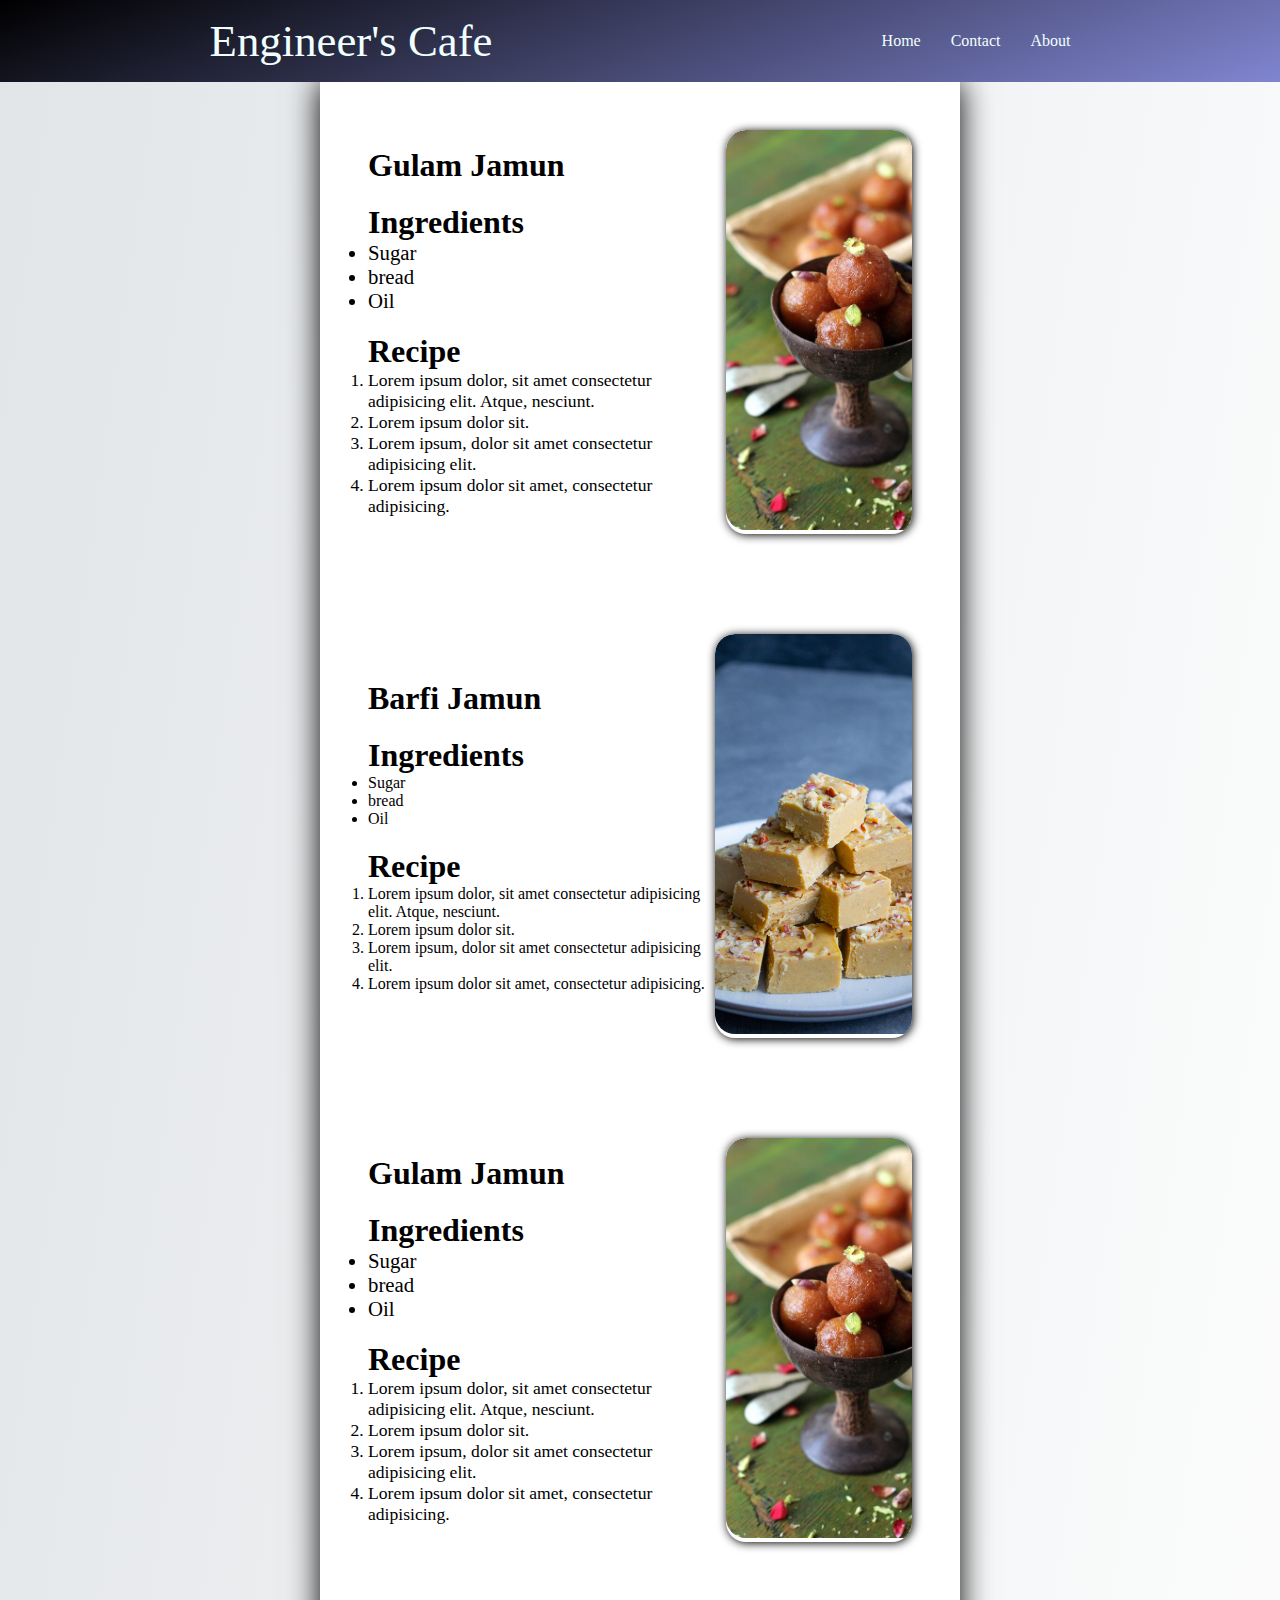
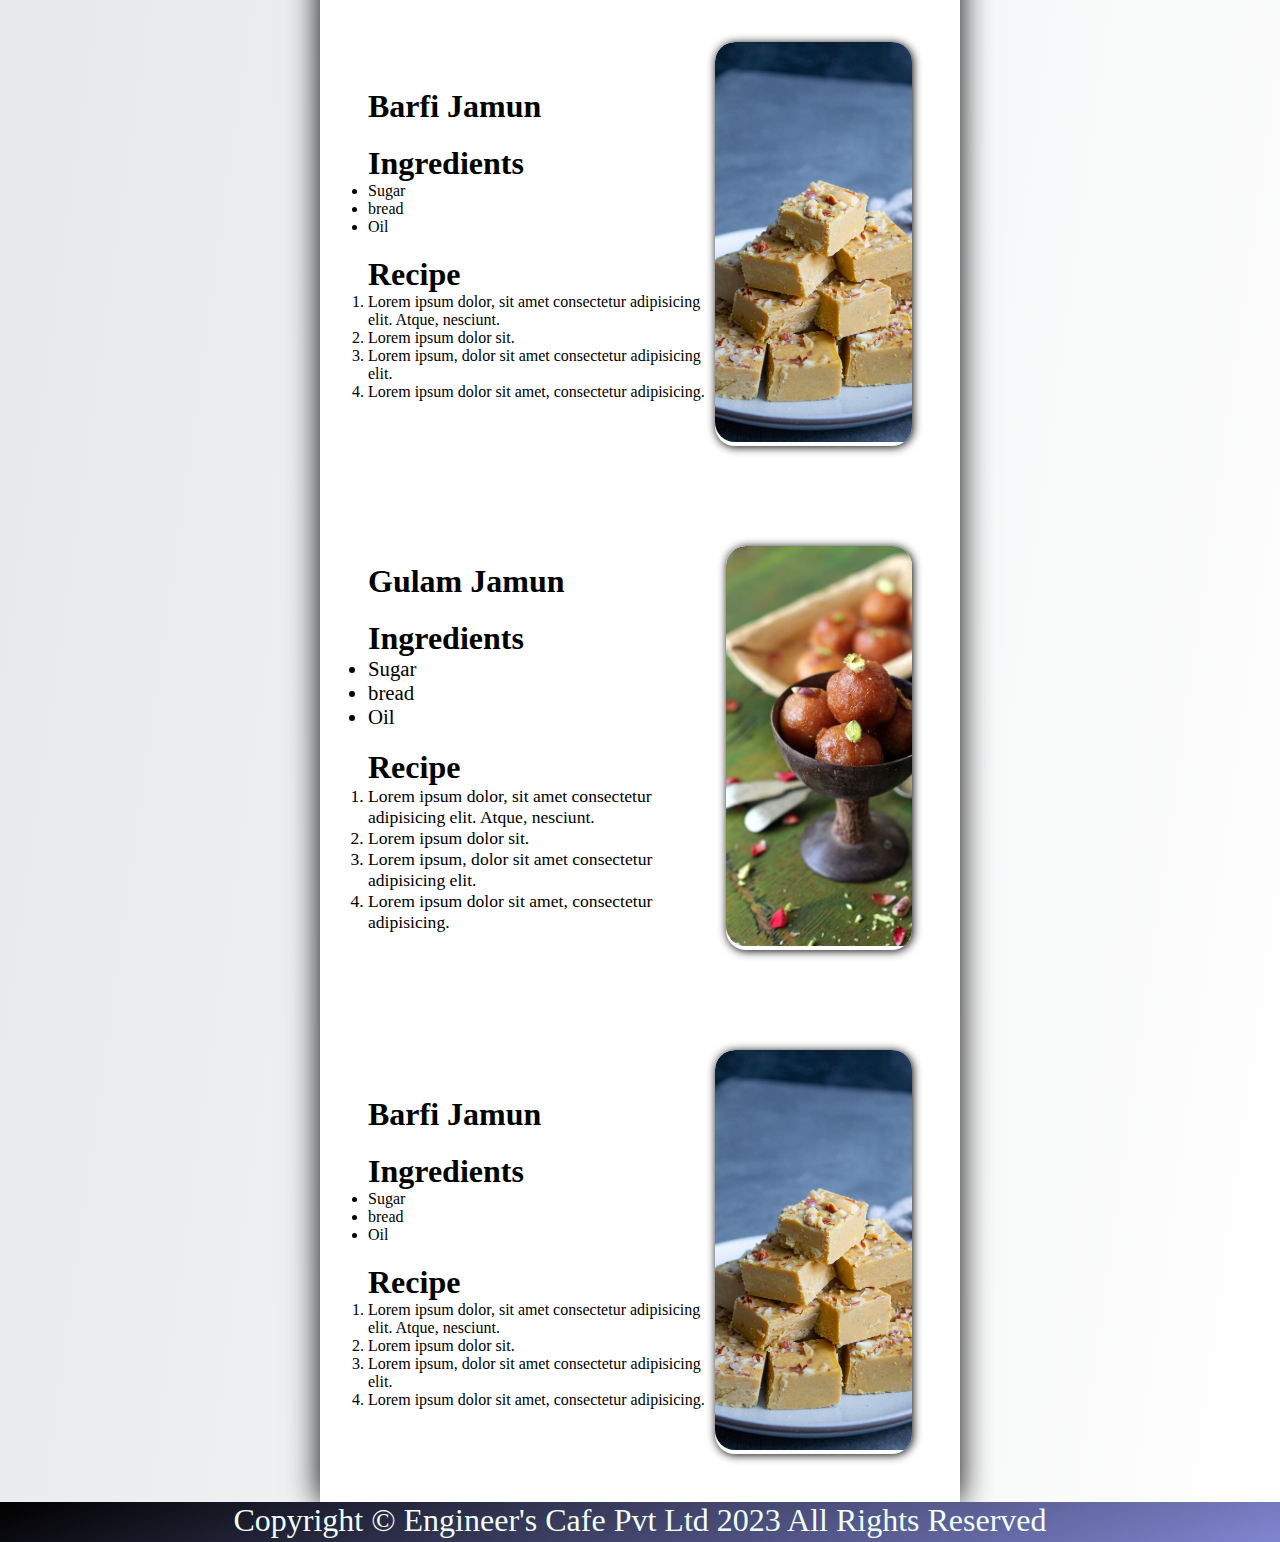
<file: index.html>
<!DOCTYPE html>
<html lang="en">
<head>
    <meta charset="UTF-8">
    <meta http-equiv="X-UA-Compatible" content="IE=edge">
    <meta name="viewport" content="width=device-width, initial-scale=1.0">
    <title>Engineer Cafe</title>
    <link rel="stylesheet" href="styles.css">
</head>
<body>
    
    <div class="container">
        
        <header>
            <div class="navContainer">
                <nav>
                    <ul id="navList">
                        <li>
                            <p id="navLogo">Engineer's Cafe</p>
                        </li>
                        <li>
                            <div id="navItems">
                                <a href="#">Home</a>
                                <a href="#">Contact</a>
                                <a href="#">About</a>
                            </div>
                        </li>
                    </ul>
                </nav>
            </div>
        </header>

        <main>
            <div class="contentBox">
                <!-- item 1  -->
                <section>
                    <div class="item">
                        <div class="leftBox">
                            <!-- heading -->
                            <h2>Gulam Jamun</h2>

                            <div>
                                <h2>Ingredients</h2>
                                <ul class="ingBox">
                                    <li>Sugar</li>
                                    <li>bread</li>
                                    <li>Oil</li>
                                </ul>
                            </div>
                            
                            <div>
                                <h2>Recipe</h2>
                                <ol class="recipeBox">
                                    <li>Lorem ipsum dolor, sit amet consectetur adipisicing elit. Atque, nesciunt.</li>
                                    <li>Lorem ipsum dolor sit.</li>
                                    <li>Lorem ipsum, dolor sit amet consectetur adipisicing elit.</li>
                                    <li>Lorem ipsum dolor sit amet, consectetur adipisicing.</li>
                                </ol>
                            </div>

                            

                        </div>

                        <div class="rightBox">
                            <img 
                                src="bread-gulab-jamun-recipe.jpg"
                            />
                            <div class="overlay">
                                <span> Click here to Buy</span>
                            </div>
                        </div>
                    </div>
                </section>

                <section>
                    <div class="item">
                        <div class="leftBox">
                            <!-- heaeding -->
                            <h2>Barfi Jamun</h2>

                            <div>
                                <h2>Ingredients</h2>
                                <ul>
                                    <li>Sugar</li>
                                    <li>bread</li>
                                    <li>Oil</li>
                                </ul>
                            </div>
                            
                            <div>
                                <h2>Recipe</h2>
                                <ol>
                                    <li>Lorem ipsum dolor, sit amet consectetur adipisicing elit. Atque, nesciunt.</li>
                                    <li>Lorem ipsum dolor sit.</li>
                                    <li>Lorem ipsum, dolor sit amet consectetur adipisicing elit.</li>
                                    <li>Lorem ipsum dolor sit amet, consectetur adipisicing.</li>
                                </ol>
                            </div>

                            

                        </div>
                        <div class="rightBox">
                            <img 
                                src="Magaz-5-of-5-2-960x1440.jpg"
                            />
                        </div>
                    </div>
                </section>

                <section>
                    <div class="item">
                        <div class="leftBox">
                            <!-- heaeding -->
                            <h2>Gulam Jamun</h2>

                            <div>
                                <h2>Ingredients</h2>
                                <ul class="ingBox">
                                    <li>Sugar</li>
                                    <li>bread</li>
                                    <li>Oil</li>
                                </ul>
                            </div>
                            
                            <div>
                                <h2>Recipe</h2>
                                <ol class="recipeBox">
                                    <li>Lorem ipsum dolor, sit amet consectetur adipisicing elit. Atque, nesciunt.</li>
                                    <li>Lorem ipsum dolor sit.</li>
                                    <li>Lorem ipsum, dolor sit amet consectetur adipisicing elit.</li>
                                    <li>Lorem ipsum dolor sit amet, consectetur adipisicing.</li>
                                </ol>
                            </div>

                            

                        </div>

                        <div class="rightBox">
                            <img 
                                src="bread-gulab-jamun-recipe.jpg"
                            />
                            <div class="overlay">
                                <span> Click here to Buy</span>
                            </div>
                        </div>
                    </div>
                </section>

                <section>
                    <div class="item">
                        <div class="leftBox">
                            <!-- heaeding -->
                            <h2>Barfi Jamun</h2>

                            <div>
                                <h2>Ingredients</h2>
                                <ul>
                                    <li>Sugar</li>
                                    <li>bread</li>
                                    <li>Oil</li>
                                </ul>
                            </div>
                            
                            <div>
                                <h2>Recipe</h2>
                                <ol>
                                    <li>Lorem ipsum dolor, sit amet consectetur adipisicing elit. Atque, nesciunt.</li>
                                    <li>Lorem ipsum dolor sit.</li>
                                    <li>Lorem ipsum, dolor sit amet consectetur adipisicing elit.</li>
                                    <li>Lorem ipsum dolor sit amet, consectetur adipisicing.</li>
                                </ol>
                            </div>

                            

                        </div>
                        <div class="rightBox">
                            <img 
                                src="Magaz-5-of-5-2-960x1440.jpg"
                            />
                        </div>
                    </div>
                </section>

                <section>
                    <div class="item">
                        <div class="leftBox">
                            <!-- heaeding -->
                            <h2>Gulam Jamun</h2>

                            <div>
                                <h2>Ingredients</h2>
                                <ul class="ingBox">
                                    <li>Sugar</li>
                                    <li>bread</li>
                                    <li>Oil</li>
                                </ul>
                            </div>
                            
                            <div>
                                <h2>Recipe</h2>
                                <ol class="recipeBox">
                                    <li>Lorem ipsum dolor, sit amet consectetur adipisicing elit. Atque, nesciunt.</li>
                                    <li>Lorem ipsum dolor sit.</li>
                                    <li>Lorem ipsum, dolor sit amet consectetur adipisicing elit.</li>
                                    <li>Lorem ipsum dolor sit amet, consectetur adipisicing.</li>
                                </ol>
                            </div>

                            

                        </div>

                        <div class="rightBox">
                            <img 
                                src="bread-gulab-jamun-recipe.jpg"
                            />
                            <div class="overlay">
                                <span> Click here to Buy</span>
                            </div>
                        </div>
                    </div>
                </section>

                <section>
                    <div class="item">
                        <div class="leftBox">
                            <!-- heaeding -->
                            <h2>Barfi Jamun</h2>

                            <div>
                                <h2>Ingredients</h2>
                                <ul>
                                    <li>Sugar</li>
                                    <li>bread</li>
                                    <li>Oil</li>
                                </ul>
                            </div>
                            
                            <div>
                                <h2>Recipe</h2>
                                <ol>
                                    <li>Lorem ipsum dolor, sit amet consectetur adipisicing elit. Atque, nesciunt.</li>
                                    <li>Lorem ipsum dolor sit.</li>
                                    <li>Lorem ipsum, dolor sit amet consectetur adipisicing elit.</li>
                                    <li>Lorem ipsum dolor sit amet, consectetur adipisicing.</li>
                                </ol>
                            </div>

                            

                        </div>
                        <div class="rightBox">
                            <img 
                                src="Magaz-5-of-5-2-960x1440.jpg"
                            />
                        </div>
                    </div>
                </section>
            </div>
        </main>

        <footer>
           <div class="footerBox">
                <p>
                    Copyright  &copy; Engineer's Cafe Pvt Ltd 2023 All Rights Reserved
                </p>
           </div>
        </footer>


    </div>

</body>
</html>
</file>
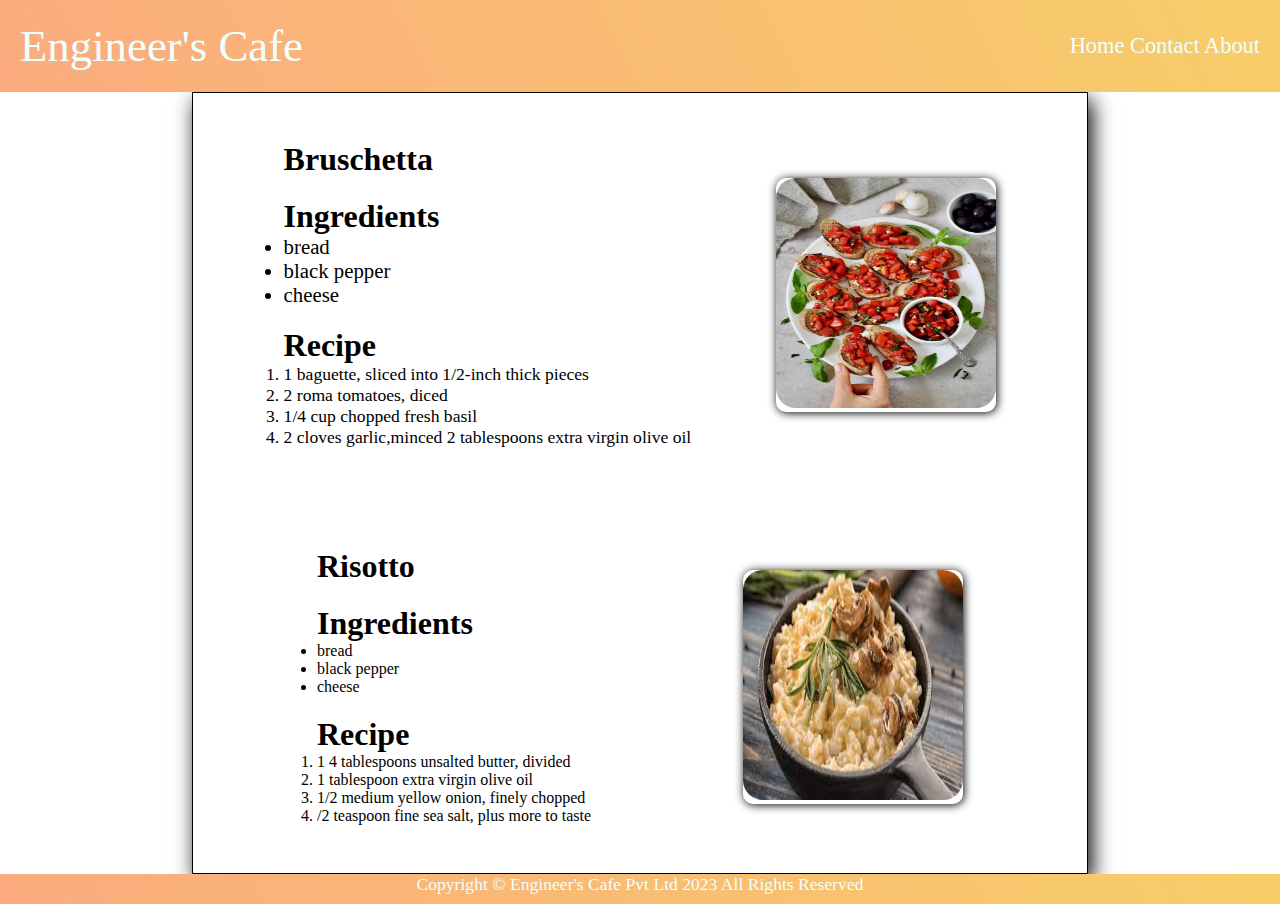
<file: index1.html>
<!DOCTYPE html>
<html lang="en">
<head>
    <meta charset="UTF-8">
    <meta name="viewport" content="width=device-width, initial-scale=1.0">
    <title>Document</title>
    <link rel="stylesheet" href="style1.css">

</head>
<body>
    <header>

  
    <div class="container">
        <div class="navContainer">
            <ul id="navList">
                <li>
                    <p id="navLogo">Engineer's Cafe</p>

                </li>
                <div>
                <li>
                    <a id="navItems" href="">Home</a>
                    <a href="">Contact</a>
                    <a href="">About</a> 
        
                </li>
            </div>
            </ul>
        </header>
            <main>

           
            <div class="contentBox">
                <!-- inserting item 1 in my this section -->
                <section>
                    <div class="item">
                        <div class="leftBox">
                            <!-- heading -->
                            <h2>Bruschetta</h2>
                            <div>
                                <h2>Ingredients</h2>
                                <ul class="ingBox">
                                    <li>bread</li>
                                    <li>black pepper</li>
                                    <li>cheese</li>
                                </ul>

                            </div> 
                            <div>
                                <h2>Recipe</h2>
                            <ol class="recipeBox">
                                <li>1 baguette, sliced into 1/2-inch thick pieces</li>
                                <li>2 roma tomatoes, diced</li>
                                <li>1/4 cup chopped fresh basil</li>
                                <li>2 cloves garlic,minced 2 tablespoons extra virgin olive oil</li>
                            </ol>
                        

                            </div>


                            
                            

                        </div>
                        <div class="rightBox">
                            <img src="baguette.jpg" alt="">

                        </div>


                    </div>

                </section>
                <section>
                    <div class="item">
                        <div class="leftBox">
                            <!-- heading -->
                            <h2>Risotto</h2>
                            <div>
                                <h2>Ingredients</h2>
                                <ul>
                                    <li>bread</li>
                                    <li>black pepper</li>
                                    <li>cheese</li>
                                </ul>

                            </div> 

                            <div>
                                <h2>Recipe</h2>
                            <ol>
                                <li>1 4 tablespoons unsalted butter, divided</li>
                                <li>1 tablespoon extra virgin olive oil</li>
                                <li>1/2 medium yellow onion, finely chopped</li>
                                <li>/2 teaspoon fine sea salt, plus more to taste</li>
                            </ol>
                        

                            </div>


                            
                            

                        </div>
                        <div class="rightBox">
                            <img src="risotto.jpeg" alt="">

                        </div>


                    </div>

                </section>
                
                
            </div>
        </main>
        <footer>
            <div class="footerBox"> <p>
                Copyright  &copy; Engineer's Cafe Pvt Ltd 2023 All Rights Reserved
            </p></div>
        </footer>

        



        </div>


    </div>



    
</body>
</html>
</file>
<file: styles.css>
*{
    margin: 0;
    padding: 0;
    box-sizing: border-box;
}
.container{
    height: 100%;
    width: 100%;
    overflow-x: none;
    background-color: #e2e5e8;
    background-image: linear-gradient(98deg, #e2e5e8 0%, #ffffff 100%);

}

.navContainer{
    width: 100vw;
    /* background-color: rgba(113, 113, 154, 0.776);
    */
    background-color: #000000;
background-image: linear-gradient(160deg, #000000 0%, #8085d0 100%);


    min-height: 80px;
    display: flex;
    justify-content: center;
    align-items: center;
    position: relative;
}
nav{
    width: 100%;
}
#navList{
    width: 100%;
    padding: 15px;
    /* margin-left: 15px;
    margin-right: 15px; */
    list-style: none;
    font-size: 1.rem;
    display: flex;
    justify-content: space-around;
    align-items: center;
}

#navLogo{
    font-size: 2.8rem;
    color: azure;
}

a{
    text-decoration: none;
    color: azure;
}
#navItems{
    display: flex;
    gap: 30px;
    
}

footer{
    width: 100%;
}

.footerBox{
    background-color: #000000;
    background-image: linear-gradient(160deg, #000000 0%, #8085d0 100%);
    
    width: 100%;
    text-align: center;
    min-height: 40px;
}

.footerBox p {
    color: azure;
    font-size: 2rem;
}

.contentBox{
    width: 50%;
    margin: auto;
    /* border: 1px solid black; */
    background-color: white;
    display: flex;
    flex-direction: column;
    gap: 100px;
    padding: 3rem;
    box-shadow: 0px 0px 30px black;
}

.item{
    display: flex;
    justify-content: space-around;
    align-items: center;
}

.rightBox{
    position: relative;
    overflow: hidden;
    transition: all 0.3s linear 0s;
    box-shadow: 1px 1px 10px black;
    border-radius: 20px;
}

.rightBox img{
    height: 400px;
    border-radius: 20px;
    transition: all 0.6s linear 0s;
}

.rightBox:hover{
    transform: scale(1.1);
}

.leftBox{
    display: flex;
    flex-direction: column;
    gap: 20px;
}
.leftBox h2{
    font-size: 2rem;
}

.ingBox{
    font-size: 1.3rem;
}

.recipeBox{
    font-size: 1.1rem;
}

.rightBox .overlay{
    position: absolute;
    top: 0;
    left: 0;
    height: 100%;
    width: 100%;
    background-color: rgba(36, 34, 34, 0.713);
    border-radius: 20px;
    display: flex;
    align-items: center;
    justify-content: center;
    opacity: 0;
    transition: all 0.3s linear 0s;
}

.rightBox:hover .overlay{
    opacity: 1;
}

.rightBox .overlay span{
    color: white;
    font-size: 1.2rem;
}
</file>
<file: style1.css>
*{
    margin: 0;
    padding: 0;
    box-sizing: border-box;
}
nav{
    width: 900%;
    /* overflow-x: none; */


    
}
#navItems{
    /* display:flex; */
    /* justify-content: space-evenly; */
    gap: 22px;px;
}


#navList{
    width: 100%;
    /* margin-left: 15px;
    margin-right: 15px;  */
    list-style: none;
    font-size: 1.4rem;
    display:flex;
    justify-content: space-between;
    align-items: center;
    padding:20px ;
    

}
.container{
    height: 100%;
    width: 100%;
    overflow-x: none;
    background-color: #e2e5e8;
    background-image: linear-gradient(98deg, #e2e5e8 0%, #ffffff 100%);
     
}
.navContainer{
    width: 100vw;
    background-color: #FBAB7E;
background-image: linear-gradient(62deg, #FBAB7E 0%, #F7CE68 100%);


    min-height: 80px;
    display: flex;
    justify-content: center;
    align-items: center;
    position: relative;
}


    #navLogo{
        font-size: 2.8rem;
        color: azure;
    }
    a{
        text-decoration: none;
        color: azure;
    }
    footer{
        width: 100%;
    }
    
    .footerBox{
        background-color: #FBAB7E;
        background-image: linear-gradient(62deg, #FBAB7E 0%, #F7CE68 100%);
        
        
        width: 100%;
        text-align: center;
        min-height: 30px;
    }
    
    .footerBox p {
        color: azure;
        font-size: 1.1rem;
    }
    .contentBox{
        width: 70%;
        margin:auto;
        border: 1px solid black;
        background-color: white;
        display: flex;
    flex-direction: column;
    gap: 100px;
    padding: 3rem;
    box-shadow: 4px 8px 20px black;
    }

    .item{
        display: flex;
        justify-content: space-around;
        align-items: center;
    }
    
    .rightBox{
        position: relative;
        overflow: hidden;
        transition: all 0.3s linear 0s;
        box-shadow: 1px 1px 10px black;
        border-radius: 10px;
    }
    
    .rightBox img{
        height: 230px;
        width: 220px;
        border-radius: 20px;
        transition: all 6s linear 0s;
    }
    .rightBox:hover{
        transform: scale(1.3);
    }
    
    .leftBox{
        display: flex;
        flex-direction: column;
        gap: 20px;
    }
    .leftBox h2{
        font-size: 2rem;
    }
    
.ingBox{
    font-size: 1.3rem;
}

.recipeBox{
    font-size: 1.1rem;
}
</file>
